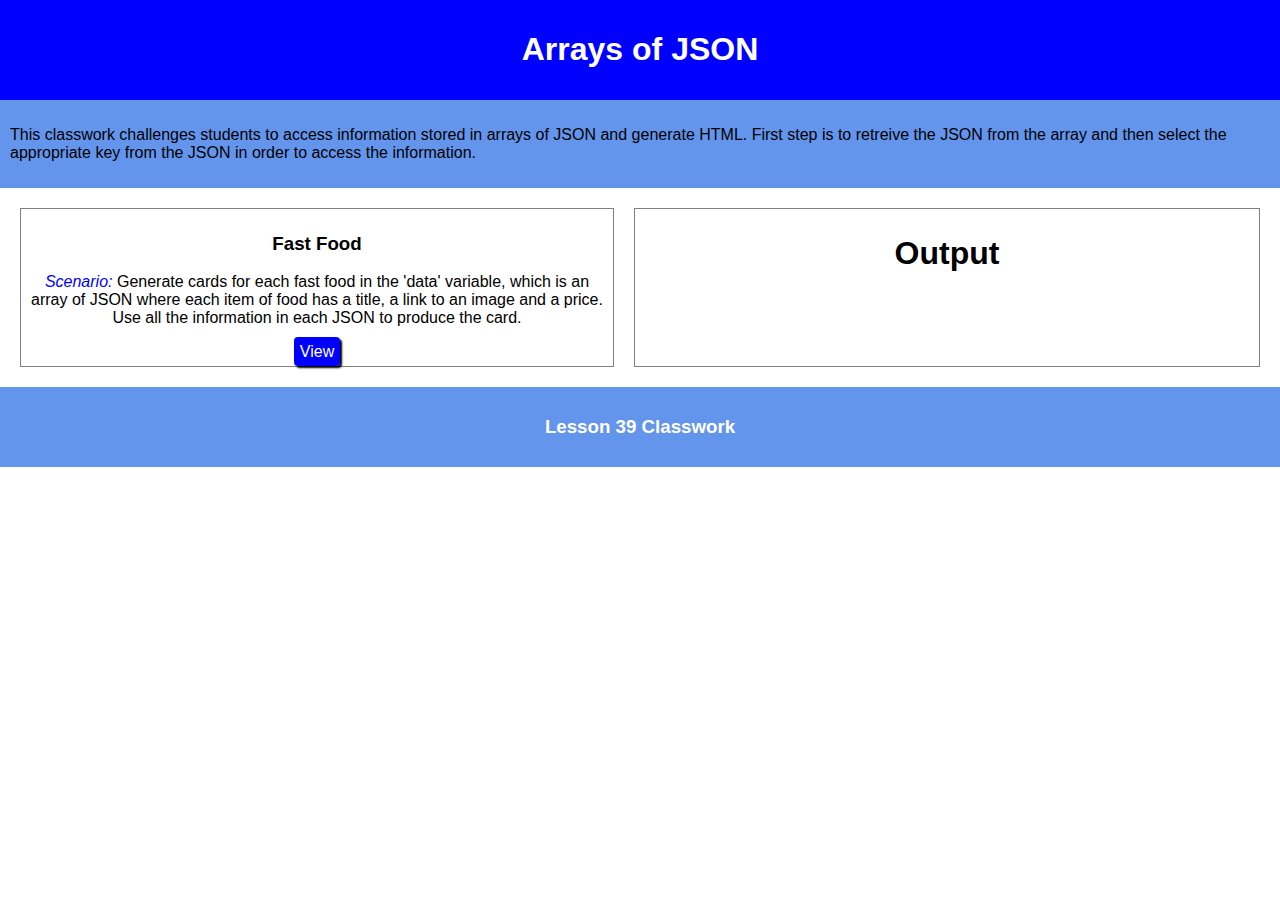
<file: WDT3-Lesson39-CW/index.html>
<!DOCTYPE html>
<html>
  <head>
    <meta charset="utf-8">
    <meta name="viewport" content="width=device-width">
    <title>repl.it</title>
    <link href="style.css" rel="stylesheet" type="text/css" />
    <script src="script.js"></script>
   </head>
  <body id="body">
    <div id="banner" class="container center">
      <h1> Arrays of JSON </h1>
    </div>
    <div class="container subbanner">
      <div>
        <p>This classwork challenges students to access information stored in arrays of JSON and generate HTML.  First step is to retreive the JSON from the array and then select the appropriate key from the JSON in order to access the information. </p>
       </div>
    </div>
    <div class="container">
      <div id="panel">
         <div class="card">
          <h3>Fast Food</h3>
          <p><span class="highlight">Scenario:</span> Generate cards for each fast food in the 'data' variable, which is an array of JSON where each item of food has a title, a link to an image and a price. Use all the information in each JSON to produce the card.</p>
          <a onclick="fastfood()"> View </a>
        </div>
      </div>
      <div class="card">
        <h1>Output</h1>
        <div id="output" class="container"></div>
      </div>
    </div>

    <div id="footer" class="container center">
      <h3>Lesson 39 Classwork</h3>
    </div>  
  </body>
</html>
</file>
<file: WDT3-Lesson39-CW/style.css>
html,body{
  margin:0 auto;
  font-family:Arial;
}
.container{
  display:flex;
  padding:10px;
}
.center{
  justify-content:center;
  align-items:center;
}

nav{
  background-color:cornflowerblue;
}
nav a{
  color:black;
  padding:10px;
  flex:1;
  text-decoration:none;
  text-align:center;
}
nav a:hover{
  color:white;
}
.subbanner{
  background-color:cornflowerblue;
}
#banner{
  background-color:blue;
  color:white;
}
#footer{
  background-color:cornflowerblue;
  color:white;
  /*position:fixed;*/
  left: 0;
  right: 0;
  bottom:0px;
}
 
.card{
  flex:1;
  margin:10px;
  padding:5px;
  border:1px solid gray;
  text-align:center;
}

.highlight{
  font-style:italic;
  color:blue;
}
.heading{
  font-weight:bold;
}
.card a{
  text-decoration:none;
  background-color:blue;
  color:white;
  border-radius:4px;
  padding:6px;
  box-shadow:2px 2px 2px black;
}
.card a:hover{
  background-color:cornflowerblue;
}
#panel{
  flex:1;
}
.fitted{
  max-width:150px;
  min-width:150px;
}
.card img{
  width:90%;
}
.card img{
  height:100px;
}
#output{
  flex-wrap:wrap;
}
</file>
